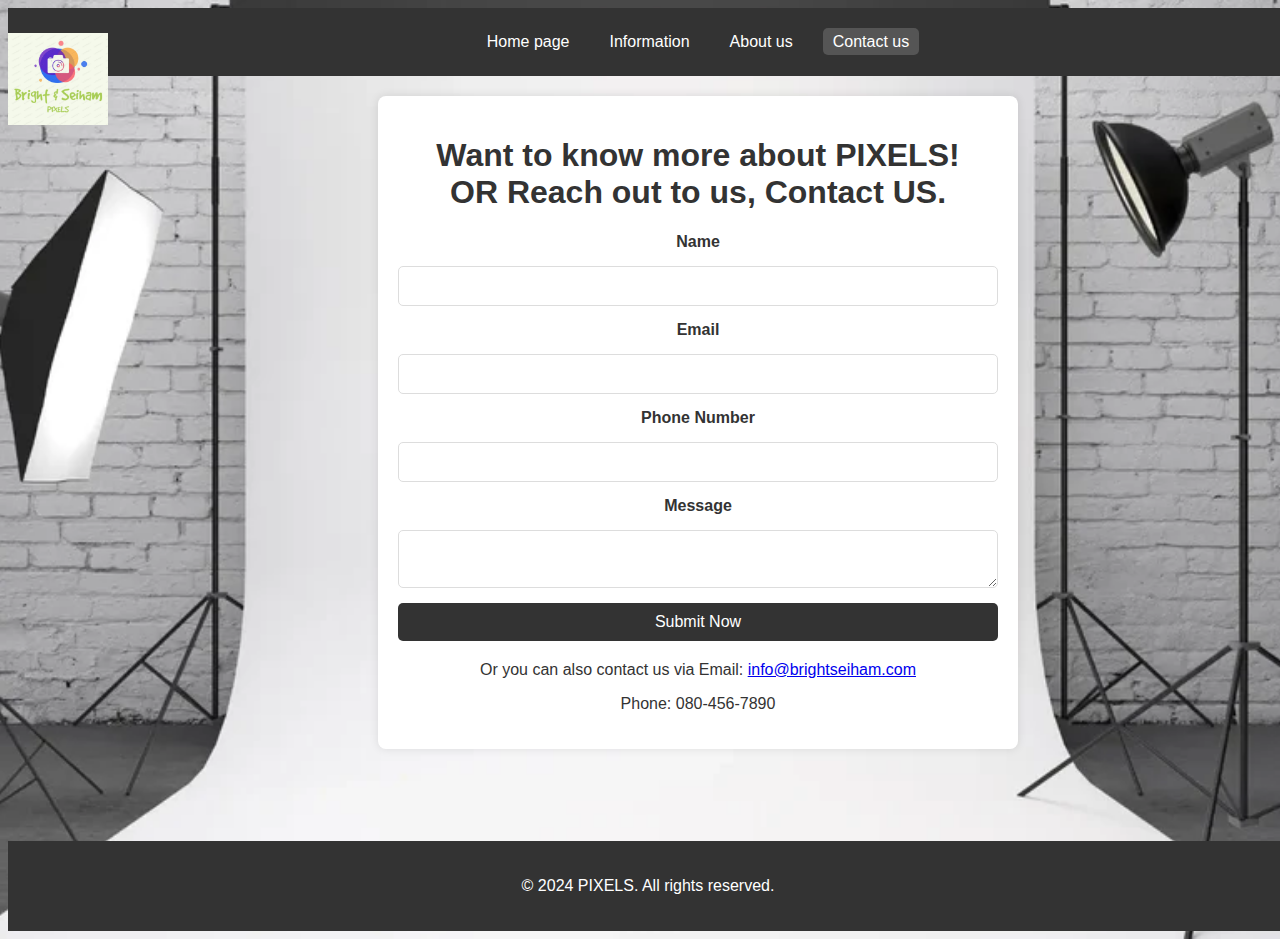
<file: Contact Us.html>
<!DOCTYPE html>
<html lang="en">
<head>
    <meta charset="UTF-8">
    <meta name="viewport" content="width=device-width, initial-scale=1.0">
    <meta name="description" content="Contact Us page for PIXELS!">
    <title>Contact Us</title>
    <link rel="stylesheet" href="REDO.css">
</head>
<body>
    <header>
        <div class="logo" style="float: left; padding-top: 0px;">
            <img src="logo.jpg" alt="Bright Seiham Logo">
        </div>
        <nav>
            <ul>
                <li><a href="INDEX.html">Home page</a></li>
                <li><a href="information.html">Information</a></li>
                <li><a href="about.html">About us</a></li>
                <li class="active"><a href="contact.html">Contact us</a></li>
            </ul>
        </nav>
    </header>

    <section>
        <div class="container">
            <h1>Want to know more about PIXELS!<br> OR Reach out to us, Contact US.</h1>
            <form class="contact-form" id="contactForm" action="process_contact_form.php" method="POST">
                <label for="name">Name</label>
                <input type="text" id="name" name="name" required>

                <label for="email">Email</label>
                <input type="email" id="email" name="email" required>

                <label for="phone">Phone Number</label>
                <input type="tel" id="phone" name="phone">

                <label for="message">Message</label>
                <textarea id="message" name="message" required></textarea>

                <button type="submit">Submit Now</button>
            </form>
            <div class="contact-info">
                <p>Or you can also contact us via Email: <a href="mailto:info@brightseiham.com">info@brightseiham.com</a></p>
                <p>Phone: 080-456-7890</p>
            </div>
        </div>
    </section><br><br><br><br>

    <footer>
        <p>&copy; 2024 PIXELS. All rights reserved.</p>
    </footer>

    <script src="REDO.js"></script>
</body>
</html>
</file>
<file: REDO.css>
header {
    background-color: #333;
    color: #fff;
    text-align: center;
    padding: 25px 0;
}

header .logo img {
    max-width: 100px;
}

nav ul {
    list-style: none;
    padding: 0;
    margin: 0;
    display: flex;
    justify-content: center;
}

nav ul li {
    margin: 0 10px;
}

nav ul li a {
    color: #fff;
    text-decoration: none;
    padding: 5px 10px;
}

nav ul li a:hover,
nav ul li.active a {
    background-color: #555;
    border-radius: 5px;
}

section {
    display: grid;
    place-items: center;
    padding: 20px;
}

.container {
    background-color: #fff;
    padding: 20px;
    border-radius: 8px;
    box-shadow: 0 0 10px rgba(0, 0, 0, 0.1);
    width: 100%;
    max-width: 600px;
}

h1 {
    text-align: center;
}

form.contact-form {
    display: grid;
    gap: 15px;
    font-weight: bold;
}

form.contact-form input,
form.contact-form textarea {
    padding: 10px;
    border: 1px solid #ddd;
    border-radius: 5px;
    font-size: 16px;
}

button {
    padding: 10px;
    background-color: #333;
    color: #fff;
    border: none;
    border-radius: 5px;
    cursor: pointer;
    font-size: 16px;
}

button:hover {
    background-color: #555;
}

.contact-info {
    text-align: center;
    margin-top: 20px;
}

footer {
    background-color: #333;
    color: #fff;
    text-align: center;
    padding: 20px 0;
}




body {
    font-family: Arial, sans-serif;
    text-align: center;
    width: 100%;
    height: 100%;
    background-image: url('pic.jpg');
    background-repeat: no-repeat;
    background-size: cover;
    background-position: center center;
    color: #333;
    padding: 0px;
}

.title {
    font-size: 19px;
    text-align: center;
    font-weight: bold;
    margin: 20px 0;
}

.subtitle {
    font-size: 24px;
    margin-bottom: 20px;
}

.details {
    font-size: 20px;
    margin-bottom: 30px;
}

.price {
    font-size: 30px;
    font-weight: bold;
    margin-bottom: 20px;
}

.contact {
    font-size: 16px;
    color: #555;
}
</file>
